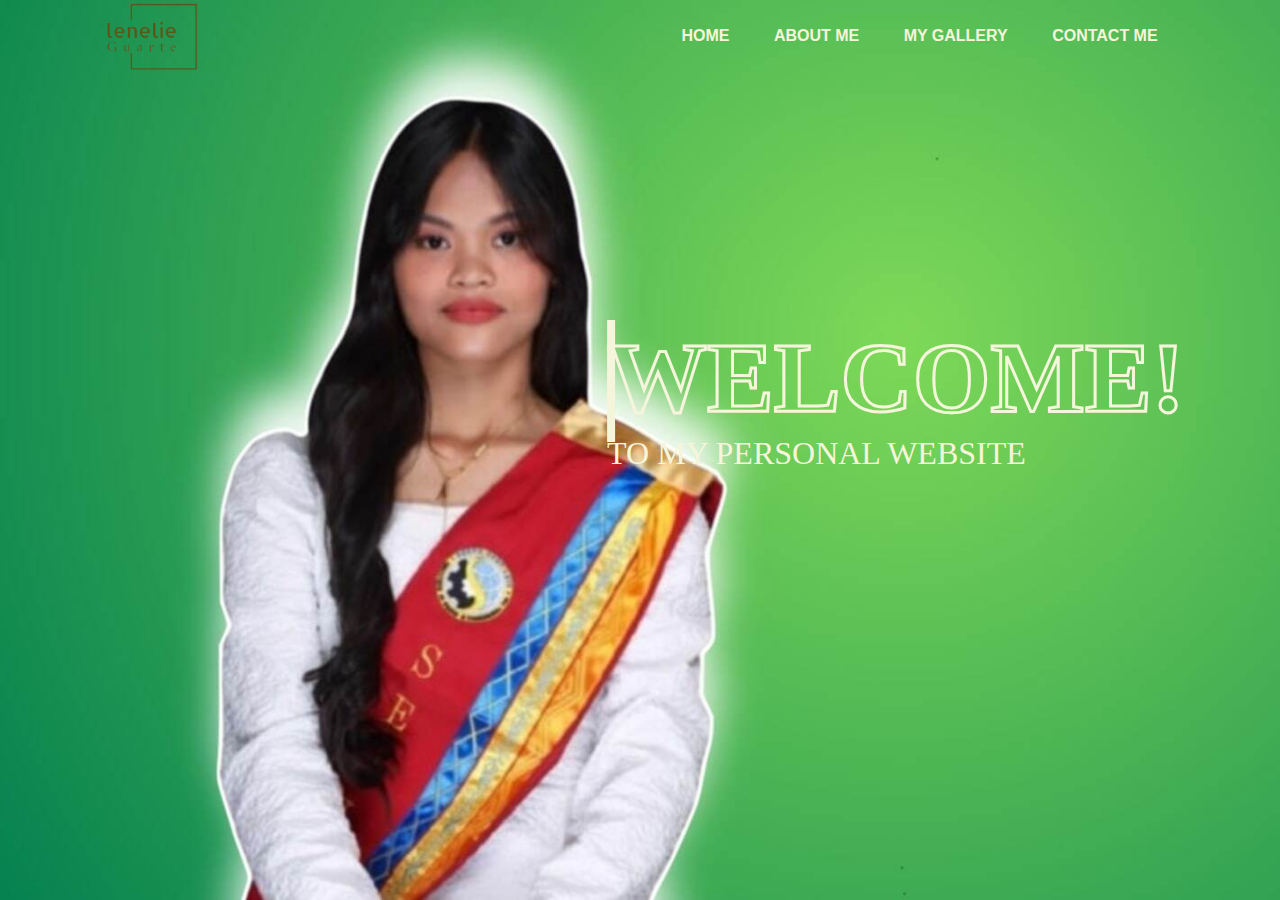
<file: index.html>
<!DOCTYPE html>
<html lang="en">
<head>
    <title>My Personal Webpage</title>
    <link rel="stylesheet" href="style.css">
</head>
<body>
    <header>
     <div class="main" class="main">
        <nav>
            <img src="logo.png" class="logo">
                       
            <ul>
               <li><a href="index.html">HOME</a></li>
                <li><a href="aboutme.html">ABOUT ME</a></li>
                <li><a href="mygallery.html">MY GALLERY</a></li>
                <li><a href="contactme.html">CONTACT ME</a></li>
            </ul>
            </nav>
            <div class="title">
                <h1>WELCOME!</h1>
                <p>TO MY PERSONAL WEBSITE</p>
                
            </div>
            
         </div>
        </div>
    </header>
    <!-- <div class="image1" class="image1">
        <img src="home.png" alt="home">
    
</div>
     -->
   
</body>
</file>
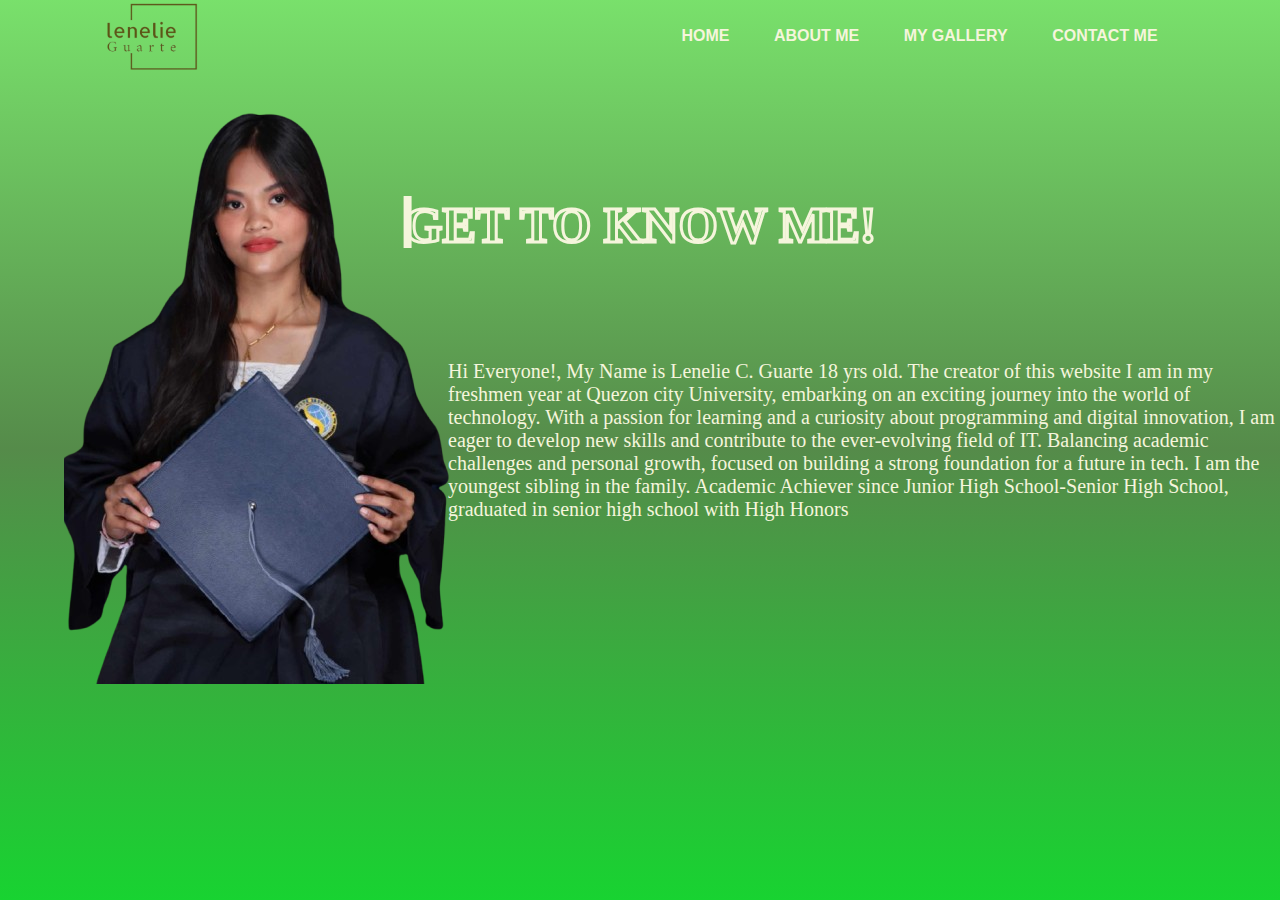
<file: aboutme.html>
<!DOCTYPE html>
<html lang="en">
<head>
    <meta charset="UTF-8">
    <meta name="viewport" content="width=device-width, initial-scale=1.0">
    <title>ABOUT ME</title>
    <link rel="stylesheet" href="style.css">
</head>
<body>
    <header>
        <div class="me" class="me">
            <nav>
                <img src="logo.png" class="logo1">
                
                <ul>
                   <li><a href="index.html">HOME</a></li>
                    <li><a href="aboutme.html">ABOUT ME</a></li>
                    <li><a href="mygallery.html">MY GALLERY</a></li>
                    <li><a href="contactme.html">CONTACT ME</a></li>
                </ul>
                </nav>
                <div class="about" class="about">
                    <h1>GET TO KNOW ME!</h1>
                </div>
                <div class="aboutme" class="aboutme">
                    <p>Hi Everyone!, My Name is Lenelie C. Guarte 18 yrs old. The creator of this website I am in my freshmen year at Quezon city University, embarking on an exciting journey into the world of technology. With a passion for learning and a curiosity about programming and digital innovation, I am eager to develop new skills and contribute to the ever-evolving field of IT. Balancing academic challenges and personal growth, focused on building a strong foundation for a future in tech. I am the youngest sibling in the family.
                        Academic Achiever since Junior High School-Senior High School, graduated in senior high school with High Honors
                    </p>         
                       </div>
                       <div class="about-image" class="about-image">
                        <img src="about me.png">
                       </div>
               
        </div>

    </header>
</body>
</html>
</file>
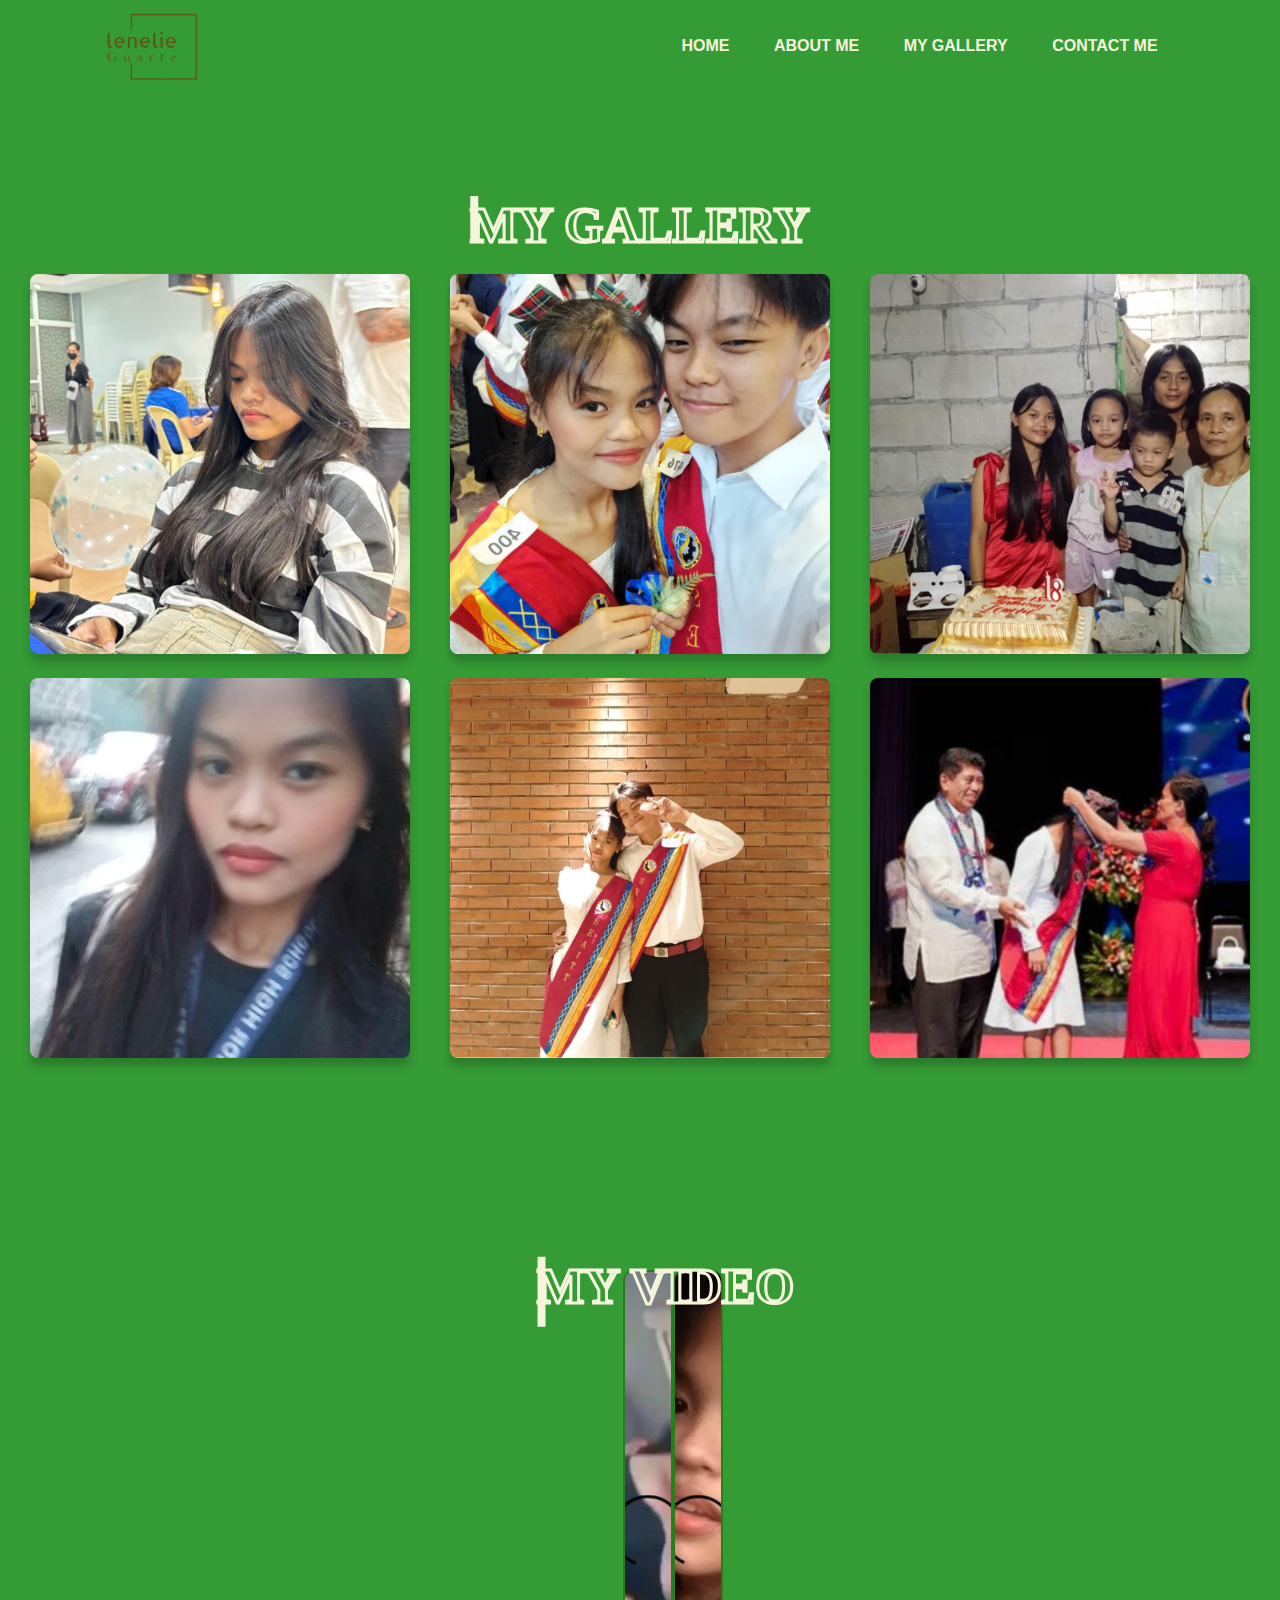
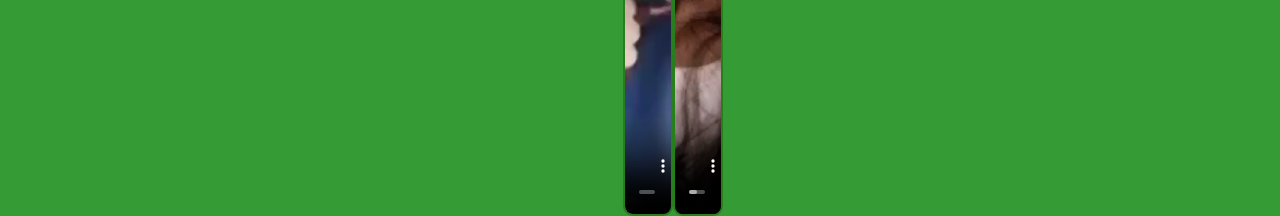
<file: mygallery.html>
<!DOCTYPE html>
<html lang="en">
<head>
    <meta charset="UTF-8">
    <meta name="viewport" content="width=device-width, initial-scale=1.0">
    <title>Image Gallery</title>
    <style>
        /* Resetting some basic styles */
        * {
            margin: 0;
            padding: 0;
            box-sizing: border-box;
            
        }

        body {
            font-family: Arial, sans-serif;
            background-color: rgb(53, 155, 53);
            color: rgb(39, 126, 28);
        }

        header {
            padding: 10px 0;
        }

        nav {
            display: flex;
   width: 84%;
   margin: auto;
   align-items: center;
   justify-content: space-between;


        }

        nav ul li {
            display: inline-block;
    list-style: none;
    margin: 10px 20px;
        }

        .logo3{
    float: left;
    width: 100px;
    height: 200%;
}
         

        nav ul li a {
            text-decoration: none;
    color: beige;
    font-weight: bold;
        }

        nav ul li a:hover {
            color:rgb(14, 107, 38);
    background: whitesmoke;
        
        }
        

        section {
            padding: 40px 20px;
            text-align: center;
        }

        

        .gallery {
            background-color:rgb(74, 160, 74);
            position: center;
            top: 44%;
            left: 70%;
            
   
        }
        .gallery-container {
            display: grid;
            grid-template-columns: repeat(3, 1fr);
            gap: 20px;
            justify-items: center; 
            margin-top: 10%
        }
        .gallery-item img {
            width: 95%;
            height: auto;
            border-radius: 8px;
            box-shadow: 0 8px 8px rgba(0, 0, 0, 0.2);
            transition: 1s;
          
        }
        .gallery-item:hover{
            transform: scale(1.3);
            z-index: 2;


        }
        

        .gallery1{
    position: absolute;
    top: 25%;
    left: 50%;
    transform: translate(-50%,-50%);
    transition:  ease-in-out
    
}
.gallery1 h1{
    color: transparent;
    -webkit-text-stroke: 3px beige;
    font-size: 50px;
    font-family: cursive;
}

.gallery1 h1::before{
    position: absolute;
    content: "MY GALLERY";
    width: 0%;
    height: 80%;
    overflow: hidden;
    color: beige;
    border-right: 8px solid beige;
    transition: 1s 1s ease-in-out
}

.gallery1 h1:hover::before{
    width: 100%;
    filter: drop-shadow(0 0 25px beige);
}


        .video{
    position: absolute;
    top: 18%;
    left: 52%;
    transform: translate(-50%,-50%);
    transition: 0.5 ease-in-out

}
         
.video h2{
    color: transparent;
    -webkit-text-stroke: 3px beige;
    font-size: 50px;
    font-family: cursive;
    margin-top: 875%;

}
.video h2::before{
    position: absolute;
    content: "MY VIDEO";
    width: 0%;
    height: 3%;
    overflow: hidden;
    color: beige;
    border-right: 8px solid beige;
    transition: 1S 1s ease-in-out
}
.video h2:hover::before{
    width: 100%;
    filter: drop-shadow(0 0 25px beige);
}
.wrapper-main{
    display: flex;
    width: 450px;
    height: 500px;
    margin-top: 10%;
    justify-content: center;
    margin-left: 35%;
}
.wrapper-main video{
    width: 50px;
    height: 130%;
    border: 2px solid;
    border-radius: 10px;
    object-fit: cover;
    transition: all, 1s ease;
    cursor: pointer;
}
.wrapper-main video:hover{
    width: 300px;
}
            

       
    </style>
</head>
<body>
    <header>
        <div class="background" class="background">
            <nav>
                <img src="logo.png " class="logo3">
              <ul>
                   <li><a href="index.html">HOME</a></li>
                    <li><a href="aboutme.html">ABOUT ME</a></li>
                    <li><a href="mygallery.html">MY GALLERY</a></li>
                    <li><a href="contactme.html">CONTACT ME</a></li>
                </ul>
            </nav>
                <!-- <div class="gallery1" class="gallery1">
                    <h1>MY GALLERY</h1>
                </div> -->

        </div>
    </header>
    <section id="gallery">
        <div class="gallery1" class="gallery1">
            <h1>MY GALLERY</h1>
        </div>
        <br>
        <!-- <h2>Gallery</h2> -->
        <div class="gallery-container">
            <div class="gallery-item">
                <img src="pic1.png" alt="Image 1"></div> 
            <div class="gallery-item">
                <img src="len5.png" alt="Image 2"></div>
            <div class="gallery-item">
                <img src="pic4.png" alt="Image 3"></div>
            <div class="gallery-item">
                <img src="len1.png" alt="Image 4"></div>
           <div class="gallery-item">
            <img src="pic2.png" alt="Image 5"></div>
         <div class="gallery-item">
            <img src="pic3.png" alt="Image 6"></div>
           
            
        </div>  
       
        
       

    </section>

    <div class="video" class="video">
        <h2>MY VIDEO</h2>
    </div>
    <section class="wrapper-main">
        <video src="videomp4.mp4" height="500px" controls>

        </video>
        <video src="videomp3.mp4" height="500px" controls>

        </video>
        

    </section>
</body> 
</html>
</file>
<file: style.css>
*{
    margin: 0px;
    padding: 0%;
    font-family: sans-serif

}
.main{
   position: absolute;
   width: 100%;
   height: 100%;
   overflow: hidden;
   background: linear-gradient(rgba(76, 214, 58, 0.75),rgba(81, 212, 55, 0.75),rgb(24, 211, 49));  
   background-image: url(home.jpg);
   background-size: cover;
    
}
nav{
   display: flex;
   width: 84%;
   margin: auto;
   align-items: center;
   justify-content: space-between;
   
}
nav ul li{
    display: inline-block;
    list-style: none;
    margin: 10px 20px;
}

nav ul li a{
    text-decoration: none;
    color: beige;
    font-weight: bold;
}
nav ul li a:hover{
    color:rgb(14, 107, 38);
    background: whitesmoke;

}
.logo{
    float: left;
    width: 100px;
    height: 200%;
 
    

}


.title{
    position: absolute;
    top: 44%;
    left: 70%;
    transform: translate(-50%,-50%);
    transition: 0.5 ease-in-out
   
}
.title h1{
    color: transparent;
    -webkit-text-stroke: 3px beige;
    font-size: 100px;
    font-family: cursive;
}
.title h1::before{
    position: absolute;
    content: "WELCOME!";
    width: 0%;
    height: 80%;
    overflow: hidden;
    color: beige;
    border-right: 8px solid beige;
    transition: 1s ease-in-out
}
.title h1:hover::before{
    width: 100%;
    filter: drop-shadow(0 0 25px beige);

}
.title p{
    font-family: cursive;
    color: beige;
    left: 45%;
   font-size: 200%;
}

.gallery{
    background-image:linear-gradient(rgba(76, 214, 58, 0.75),rgba(28, 100, 13, 0.75),rgb(24, 211, 49));
    height: 100vh;
    background-position: center;
    background-size: cover;
}

/*.hero{
    position: absolute;
    top: 25%;
    left: 50%;
    transform: translate(-50%,-50%);
    transition:  ease-in-out
    
}
.hero h1{
    color: transparent;
    -webkit-text-stroke: 3px beige;
    font-size: 50px;
    font-family: cursive;
}

.hero h1::before{
    position: absolute;
    content: "MY GALLERY";
    width: 0%;
    height: 80%;
    overflow: hidden;
    color: beige;
    border-right: 8px solid beige;
    transition: 1S 1s ease-in-out
}

.hero h1:hover::before{
    width: 100%;
    filter: drop-shadow(0 0 25px beige);
}
    */
.gallerylogo{
        float: left;
        width: 100%;
        height: 200%;
}



.background{
    background-image:linear-gradient(rgba(76, 214, 58, 0.75),rgba(28, 100, 13, 0.75),rgb(24, 211, 49));
    height: 100vh;
    background-position: center;
    background-size: cover;

}
.me{
    background-image:linear-gradient(rgba(76, 214, 58, 0.75),rgba(28, 100, 13, 0.75),rgb(24, 211, 49));
    height: 100vh;
    background-position: center;
    background-size: cover;
}
.logo1{
    float: left;
    width: 100px;
    height: 200%;

}
.about{
    position: absolute;
    top: 25%;
    left: 50%;
    transform: translate(-50%,-50%);
    transition: 0.5 ease-in-out

}
.about h1{
    color: transparent;
    -webkit-text-stroke: 3px beige;
    font-size: 50px;
    font-family: cursive;

}
.about h1::before{
    position: absolute;
    content: "GET TO KNOW ME!";
    width: 0%;
    height: 90%;
    overflow: hidden;
    color: beige;
    border-right: 8px solid beige;
    transition: 1S 1s ease-in-out
}
.about h1:hover::before{
    width: 100%;
    filter: drop-shadow(0 0 25px beige);
}

.aboutme {
    top: 40%;
    left: 35%;
    position: absolute;
}
.aboutme p{
    font-size: 20px;
    font-family: script;
    color: beige;
}
.aboutme p:hover{
    color: black;

}
.about-image{
    margin-left: 5%;
}
 .logo3{
    float: left;
    width: 100px;
    height: 200%;
} 
.form{
    position: absolute;
   top: 55%;
   left: 40%;
   transform: translate(-50%,-50%);
   width: 150px;
   
}
input{
    font-size: 16px;
    padding: 15px 10px;
    width: 300%;
    border: 0;
    border-radius: 10px;
    outline: none;
    margin-bottom: 25px;
    background: rgb(47, 209, 47);
}



input, button{
    outline: none;
    border: 2px solid rgb(57, 63, 57);

}
input:focus, button:focus{
    box-shadow: 0 0 4px rgb(0, 0, 0);
    border: 2px solid rgb(31, 34, 31);
}
::placeholder{
    color: rgb(23, 82, 11);
    opacity: 1;
}
:-ms-input-placeholder{
    color: rgb(23, 82, 11);
    opacity: 1;
}
.form button{
    font-size: 18px;
    font-weight: bold;
    margin: 20px 0;
    padding: 10px 15px;
    width: 100%;
    border: 0;
    border-radius: 5px;
    color: rgb(27, 133, 6);
    background: rgb(47, 209, 47);
    

}

.ponce{
    position: absolute;
    top: 20%;
    left: 50%;
    transform: translate(-50%,-50%);
    transition: 0.5 ease-in-out
    

}
.ponce h1{
    color: transparent;
    -webkit-text-stroke: 3px beige;
    font-size: 50px;
    font-family: cursive;
}
.ponce h1::before{
    position: absolute;
    content: "CONNECT WITH ME!";
    width: 0%;
    height: 90%;
    overflow: hidden;
    color: beige;
    border-right: 8px solid beige;
    transition: 1s ease-in-out
}
.ponce h1:hover::before{
    width: 100%;
    filter: drop-shadow(0 0 25px beige);

}
.image1{
    margin-left: 10rem;
    position: relative;
    padding-top: 5.2%;
}
/*.inner-footer{
    margin: 0;
    padding: 0;
    background-color: rgb(19, 48, 19);
    height: 10%;
}
.social-links{
    display: flex;

}
.social-links ul{
    display: flex;
}
.social-items{

    list-style: none;
}
footer {
  background-color: #222;
  color: #ff3399;
  padding: 20px;
  text-align: center;
  box-shadow: 0 4px 6px rgba(0, 0, 0, 0.1);
}

.footer-container {
  display: flex;
  justify-content: space-between;
  align-items: center;
  max-width: 1200px;
  margin: 0 auto;
}

.footer-links ul {
  list-style: none;
  display: flex;
  gap: 20px;
}

.footer-links ul li a {
  color: #ff3399;
  text-decoration: none;
  font-size: 14px;
  transition: color 0.1s;
}

.footer-links ul li a:hover {
  color:whitesmoke; /* Pink hover effect */

  footer {
    background-color: rgb(19, 109, 23);
    padding: 5px;
    text-align: center;
    
  }
  
  .social-container {
    display: fixed;
    justify-content: center;
    gap: 15px;
   
  }
  
  .social-icon {
    text-decoration: none;
    width: 40px;
    height: 40px;
    background-color: #2de254;
    color: #da1b2b;
    display: inline-block;
    align-items: center;
    justify-content: center;
    border-radius: 50%;
    transition: background-color 0.3s ease;
    
  }
  
  .social-icon i {
    font-size: 30px;
  }
  
  .social-icon:hover {
    background-color: rgb(71, 71, 59);
  }

  .facebook:hover {
    background-color: rgb(75, 75, 63);
  }
  
  .instagram:hover:hover {
    background-color: rgb(75, 75, 63);
  }
  
  .tiktok:hover {
    background-color: rgb(75, 75, 63);
  }
  
  .github:hover {
    background-color: rgb(75, 75, 63);
  }
</file>
